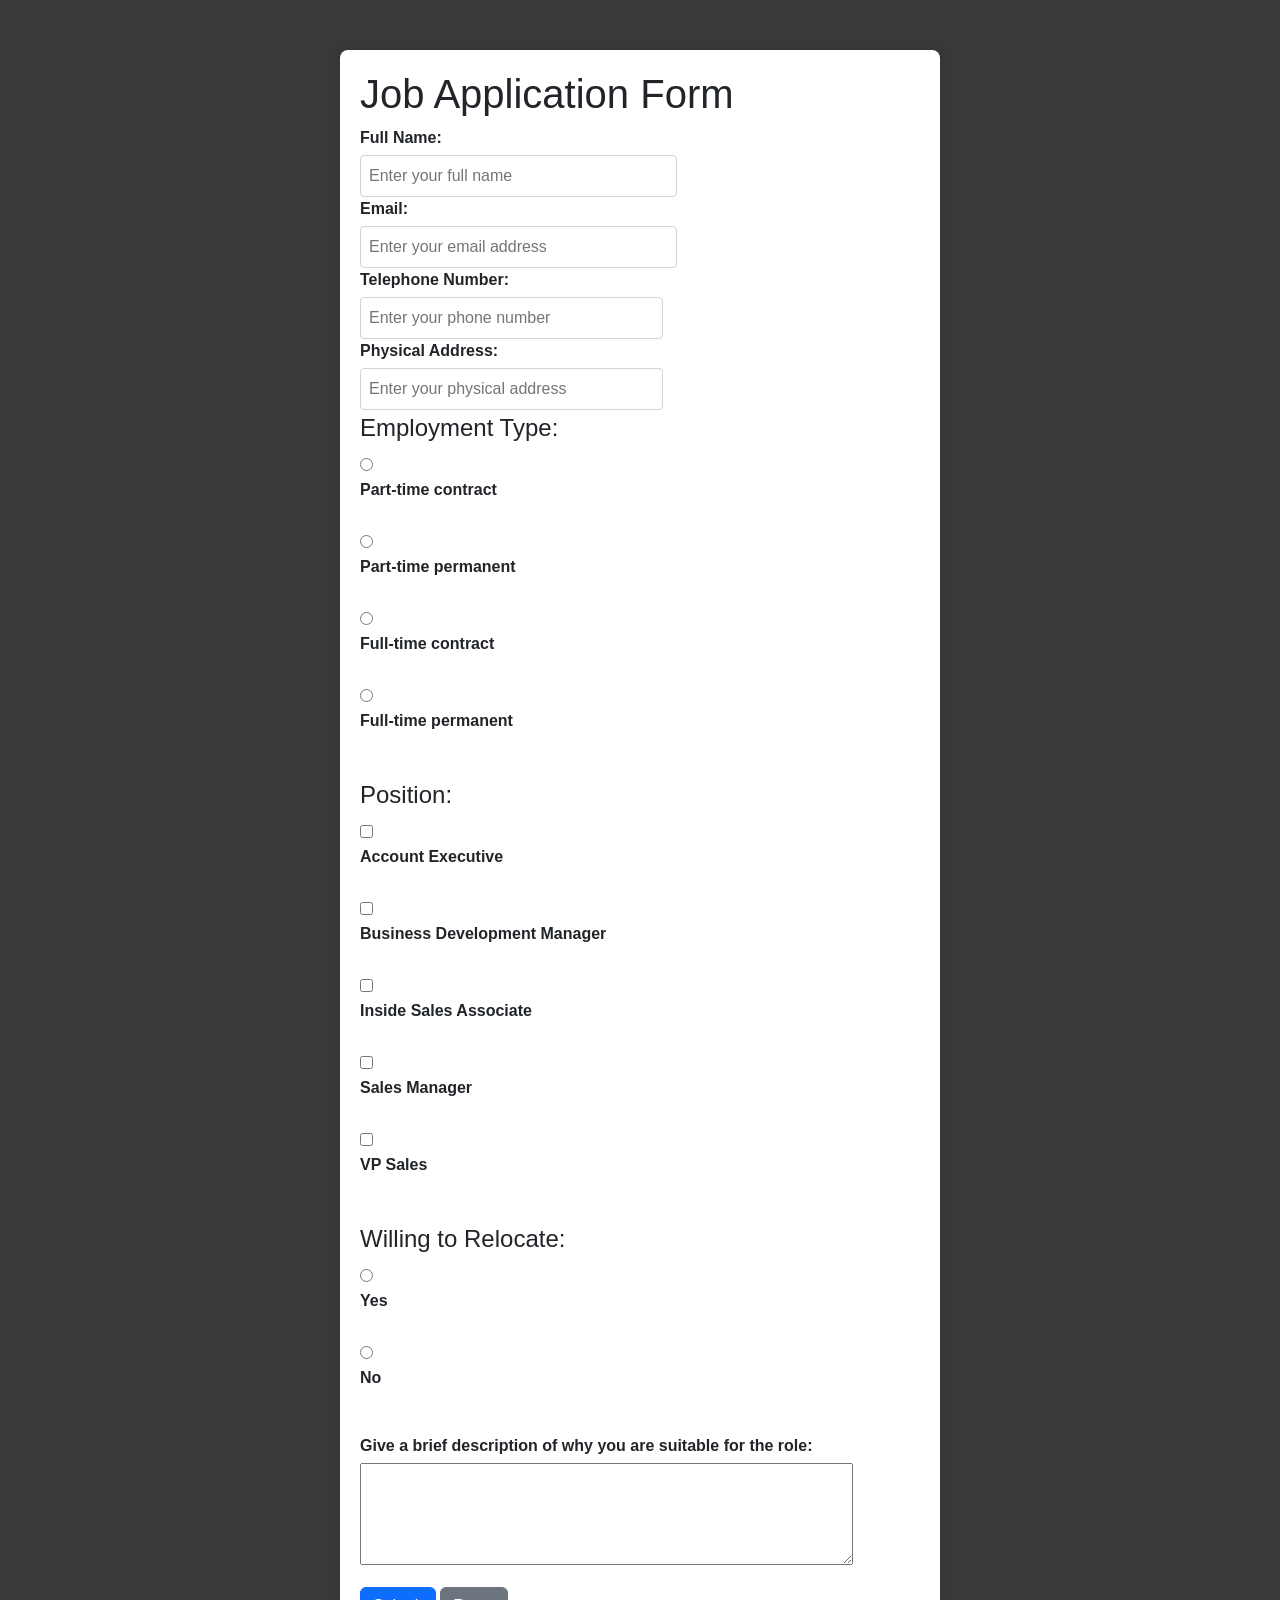
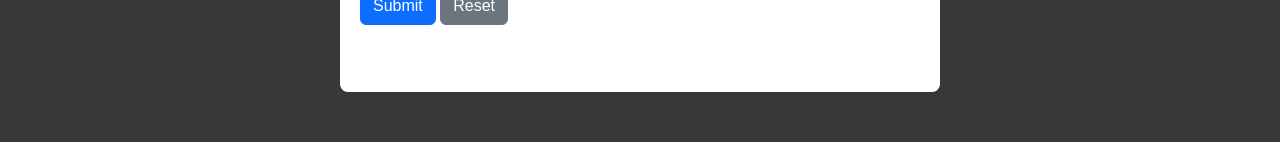
<file: index.html>
<!DOCTYPE html>
<html lang="en">    
<head>
    <meta charset="UTF-8">
    <meta name="viewport" content="width=device-width, initial-scale=1.0">
    <title>Job Application</title>
     <link href="https://cdn.jsdelivr.net/npm/bootstrap@5.3.0/dist/css/bootstrap.min.css" rel="stylesheet">
  
    <link rel="stylesheet" href="styles.css">
</head>
<body>
    <div class="container">
    
        <h1>Job Application Form</h1>
          <div id="successMessage" class="alert alert-success d-none" role="alert">
              Your application has been submitted successfully!  </div>

        <form action="/submit-application" method="POST" enctype="multipart/form-data">
           
          <div class="row mb-3">
            <div class="col-md-7">
                 <label for="fullName">Full Name:</label>
                    <input type="text" id="fullName" name="fullName" required
                      placeholder="Enter your full name">
                </div>  
            
            <div class="col-md-7">
                 <label for="email">Email:</label>
                    <input type="email" id="email" name="email" required
                     placeholder="Enter your email address" > 
                  </div>  
            
           <div class="row mb-3">
            <div class="col-md-7">
                   <label for="Telephone">Telephone Number:</label>
                    <input type="tel" id="phone" name="phone" required
                    placeholder="Enter your phone number">
                </div>
                                        
                    <div class="col-md-7">                      
                        <label for ="Physical Address">Physical Address:</label>
                          <input type="text" id="address" name="address" required
                    placeholder="Enter your physical address">
                    </div>

                    <div class="form-group">
                 


      <fieldset class="mb-4">
    <legend>Employment Type:</legend>
                <input type="radio" id="ptc" name="employment_type" value="ptc" required>
                <label for="ptc">Part-time contract</label><br>
                <input type="radio" id="ptp" name="employment_type" value="ptp">
                <label for="ptp">Part-time permanent</label><br>
                <input type="radio" id="ftc" name="employment_type" value="ftc">
                <label for="ftc">Full-time contract</label><br>
                <input type="radio" id="ftp" name="employment_type" value="ftp">
                <label for="ftp">Full-time permanent</label>
  </fieldset>
                    </div>

                    <div class="form-group">
                      <fieldset>
    <legend>Position:</legend>
    <input type="checkbox" id="position1" name="Account Executive" value="position1">
    <label for="position1">Account Executive</label><br>
    <input type="checkbox" id="position2" name="Business Development Manager" value="position2">
    <label for="position2">Business Development Manager</label><br>
    <input type="checkbox" id="position3" name="Inside Sales Associate" value="position3">
    <label for="position3">Inside Sales Associate</label><br>
    <input type="checkbox" id="position4" name="Sales Manager" value="position4">
    <label for="position4">Sales Manager</label><br>
    <input type="checkbox" id="position5" name="VP Sales" value="position5">
    <label for="position5">VP Sales</label><br>
    
 </fieldset>
                    </div>    
                    <div class="form-group">
                      <fieldset>
    <legend> Willing to Relocate:</legend>
    <input type="radio" id="relocate_yes" name="relocation" value="yes" required>
    <label for="relocate_yes">Yes</label><br>
    <input type="radio" id="relocate_no" name="relocation" value="no">
    <label for="relocate_no">No</label><br>
 
                          </fieldset>
                      </div>
                      <div class="form-group">
                        <label for="resume">Give a brief description of why you are suitable for the role:</label>
                        <textarea id="resume" name="resume" rows="4" cols="50" required></textarea>

                      </div> 
                      <div class="form-group">
                        <button type="submit" class="btn btn-primary">Submit</button>
                        <button type="reset" class="btn btn-secondary">Reset</button>
                      </div>
                      
                      
            </div>
        </form>
    </div>

     <script src="https://cdn.jsdelivr.net/npm/bootstrap@5.3.0/dist/js/bootstrap.bundle.min.js"></script>

      <script>
        // Example of showing the success message after form submission
        document.querySelector('form').addEventListener('submit', function(event) {
            event.preventDefault(); // Prevent actual form submission for demonstration
            document.getElementById('successMessage').classList.remove('d-none');
        });
        
    </script>
    
        

</body>
</html>
</file>
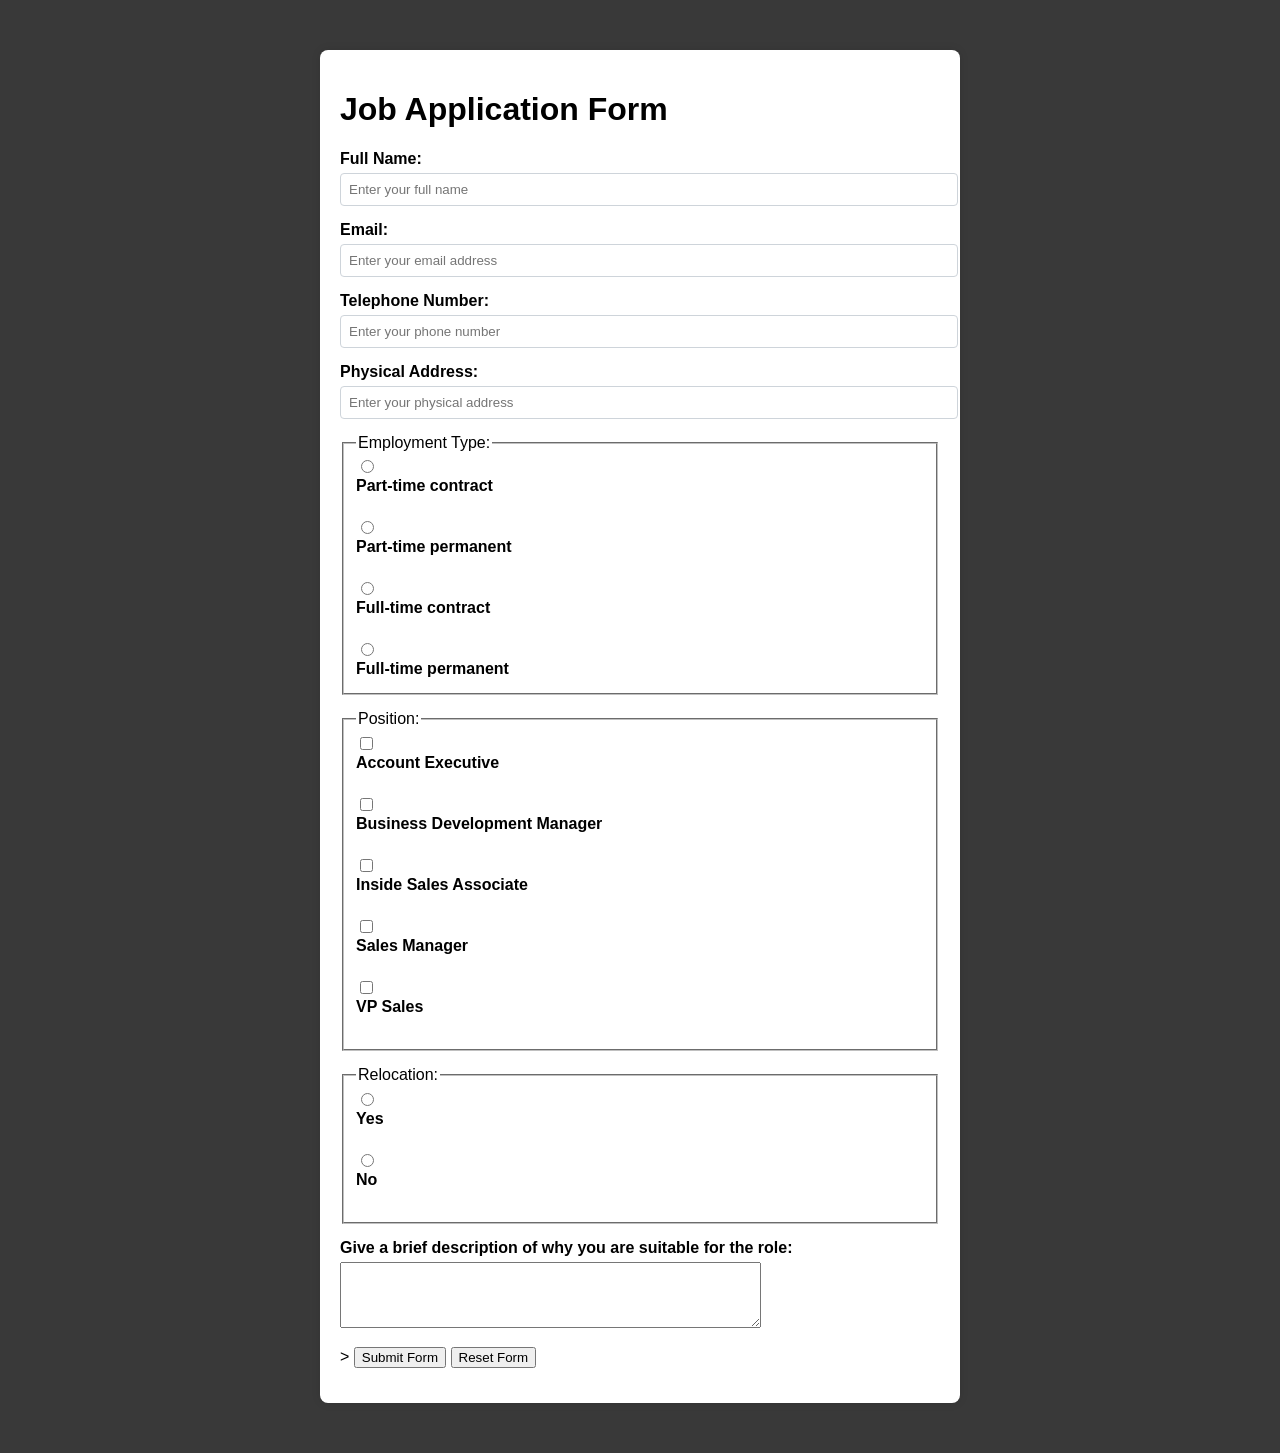
<file: forms.html>
<!DOCTYPE html>
<html lang="en">    
<head>
    <meta charset="UTF-8">
    <meta name="viewport" content="width=device-width, initial-scale=1.0">
    <title>Job Application</title> 
    <link rel="stylesheet" href="styles.css">
</head>
<body>
    <div class="container">
    
        <h1>Job Application Form</h1>
        <form action="/submit-application" method="POST" enctype="multipart/form-data">
            <div class="form-group">
                 <label for="fullName">Full Name:</label>
                    <input type="text" id="fullName" name="fullName" required
                      placeholder="Enter your full name">
                </div>  
            
           <div class="form-group">
                 <label for="email">Email:</label>
                    <input type="email" id="email" name="email" required
                     placeholder="Enter your email address" > 
                  </div>  
            
              <div class="form-group">
                   <label for="Telephone">Telephone Number:</label>
                    <input type="tel" id="phone" name="phone" required
                    placeholder="Enter your phone number">
                </div>
                                        
                  <div class="form-group">                      
                        <label for ="Physical Address">Physical Address:</label>
                          <input type="text" id="address" name="address" required
                    placeholder="Enter your physical address">
                    </div>

                    <div class="form-group">
                 


      <fieldset>
    <legend>Employment Type:</legend>
                <input type="radio" id="ptc" name="employment_type" value="ptc" required>
                <label for="ptc">Part-time contract</label><br>
                <input type="radio" id="ptp" name="employment_type" value="ptp">
                <label for="ptp">Part-time permanent</label><br>
                <input type="radio" id="ftc" name="employment_type" value="ftc">
                <label for="ftc">Full-time contract</label><br>
                <input type="radio" id="ftp" name="employment_type" value="ftp">
                <label for="ftp">Full-time permanent</label>
  </fieldset>
                    </div>

                    <div class="form-group">
                      <fieldset>
    <legend>Position:</legend>
    <input type="checkbox" id="position1" name="Account Executive" value="position1">
    <label for="position1">Account Executive</label><br>
    <input type="checkbox" id="position2" name="Business Development Manager" value="position2">
    <label for="position2">Business Development Manager</label><br>
    <input type="checkbox" id="position3" name="Inside Sales Associate" value="position3">
    <label for="position3">Inside Sales Associate</label><br>
    <input type="checkbox" id="position4" name="Sales Manager" value="position4">
    <label for="position4">Sales Manager</label><br>
    <input type="checkbox" id="position5" name="VP Sales" value="position5">
    <label for="position5">VP Sales</label><br>
    
 </fieldset>
                    </div>    
                    <div class="form-group">
                      <fieldset>
    <legend>Relocation:</legend>
    <input type="radio" id="relocate_yes" name="relocation" value="yes" required>
    <label for="relocate_yes">Yes</label><br>
    <input type="radio" id="relocate_no" name="relocation" value="no">
    <label for="relocate_no">No</label><br>
 
                          </fieldset>
                      </div>
                      <div class="form-group">
                        <label for="resume">Give a brief description of why you are suitable for the role:</label>
                        <textarea id="resume" name="resume" rows="4" cols="50" required></textarea>

                      </div> 
                      <div class="form-group">
                       <form action="/submit-page" method="post">
   >
    <input type="submit" value="Submit Form">
    <input type="reset" value="Reset Form">
</form>
                      </div> 
        </form>
    </div>
</body>
</html>
</file>
<file: styles.css>
body{
    background-color: #000000c6;
    font-family: Arial, sans-serif;
}
.container {
    max-width: 600px;
    margin: 50px auto;
    padding: 20px;
    background-color: #ffffff;
    border-radius: 8px;
    box-shadow: 0 0 10px rgba(0, 0, 0, 0.1);
}
h2 {
    text-align: center;
    margin-bottom: 20px;
}
.form-group {
    margin-bottom: 15px;
}
label {
    display: block;
    margin-bottom: 5px;
    font-weight: bold;
}
input[type="text"], input[type="email"], input[type="tel"], select {
    width: 100%;    
    padding: 8px;
    border: 1px solid #ced4da;  
    border-radius: 4px;
}
button {
    background-color: #007bff;
    color: #ffffff;
    border: none;
    padding: 10px 20px;
    border-radius: 4px;
    cursor: pointer;
}
button:hover {
    background-color: #0056b3;
}
</file>
